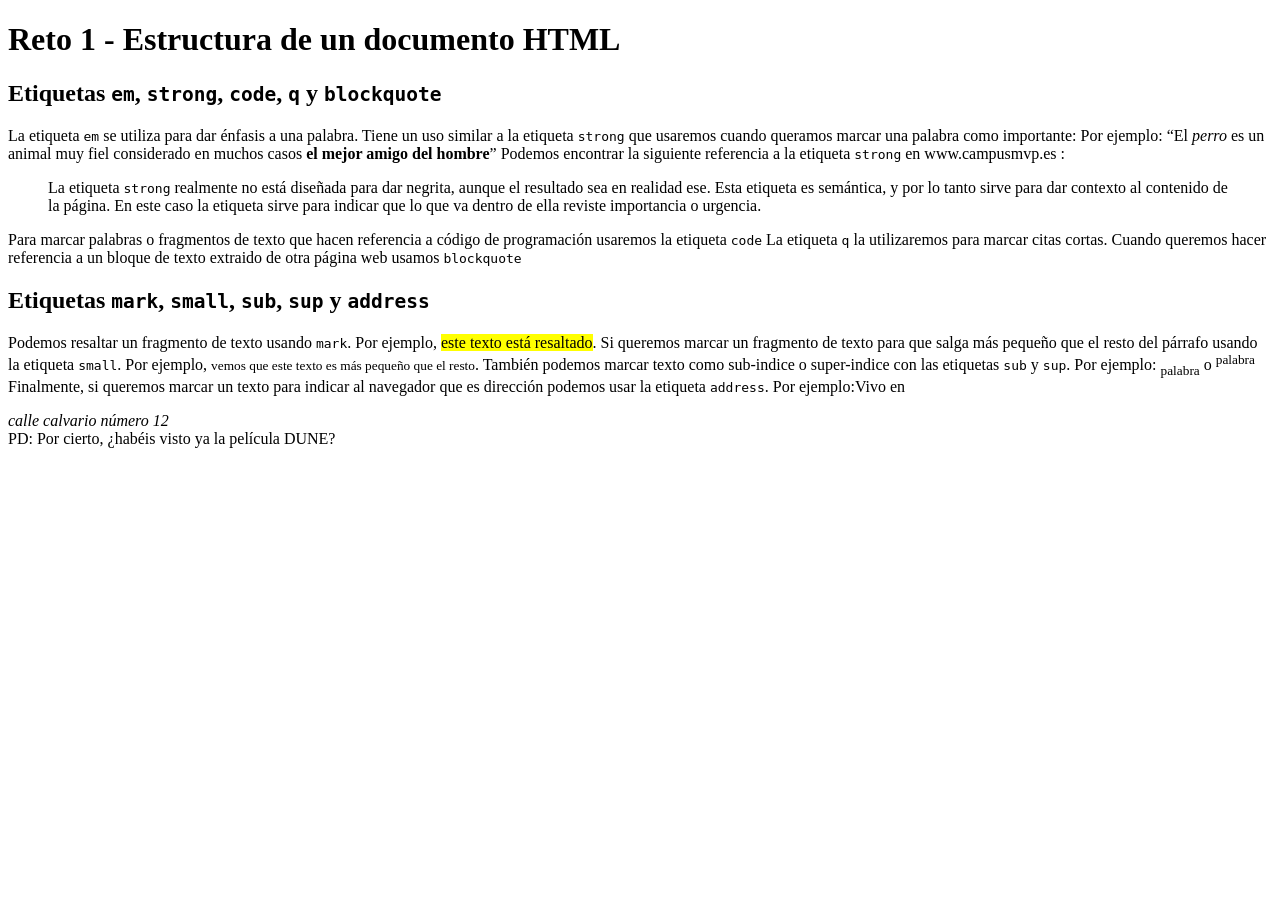
<file: practicas/reto 1/index.html>
<!DOCTYPE html>
<html lang="es">
<head>
    <meta charset="UTF-8">
    <meta name="viewport" content="width=device-width, initial-scale=1.0">
    <title>Reto 1</title>
</head>
<body>
    <h1>Reto 1 - Estructura de un documento HTML</h1>
    <h2>Etiquetas <code>em</code>, <code>strong</code>, <code>code</code>, <code>q</code> y <code>blockquote</code></h2>
    <p>
        La etiqueta <code>em</code> se utiliza para dar énfasis a una palabra. Tiene un uso similar a la etiqueta <code>strong</code> que usaremos cuando queramos marcar una palabra como importante: Por ejemplo:
        <q>El <em>perro</em> es un animal muy fiel considerado en muchos casos <strong>el mejor amigo del hombre</strong></q>
        Podemos encontrar la siguiente referencia a la etiqueta <code>strong</code> en www.campusmvp.es :
        <blockquote>La etiqueta <code>strong</code> realmente no está diseñada para dar negrita, aunque el resultado sea en realidad ese. Esta etiqueta es semántica, y por lo tanto sirve para dar contexto al contenido de la página. En este caso la etiqueta sirve para indicar que lo que va dentro de ella reviste importancia o urgencia.</blockquote>
        Para marcar palabras o fragmentos de texto que hacen referencia a código de programación usaremos la etiqueta <code>code</code>
        La etiqueta <code>q</code> la utilizaremos para marcar citas cortas. Cuando queremos hacer referencia a un bloque de texto extraido de otra página web usamos <code>blockquote</code>
    
    <h2>Etiquetas <code>mark</code>, <code>small</code>, <code>sub</code>, <code>sup</code> y <code>address</code></h2>
    <p>
        Podemos resaltar un fragmento de texto usando <code>mark</code>. Por ejemplo, <mark>este texto está resaltado</mark>.
        Si queremos marcar un fragmento de texto para que salga más pequeño que el resto del párrafo usando la etiqueta <code>small</code>. Por ejemplo, <small>vemos que este texto es más pequeño que el resto</small>.
        También podemos marcar texto como sub-indice o super-indice con las etiquetas <code>sub</code> y <code>sup</code>. Por ejemplo: <sub>palabra</sub> o <sup>palabra</sup> 
        Finalmente, si queremos marcar un texto para indicar al navegador que es dirección podemos usar la etiqueta <code>address</code>. Por ejemplo:Vivo en <address>calle calvario número 12</address>
        PD: Por cierto, ¿habéis visto ya la película DUNE?
    
        

</body>
</html>
</file>
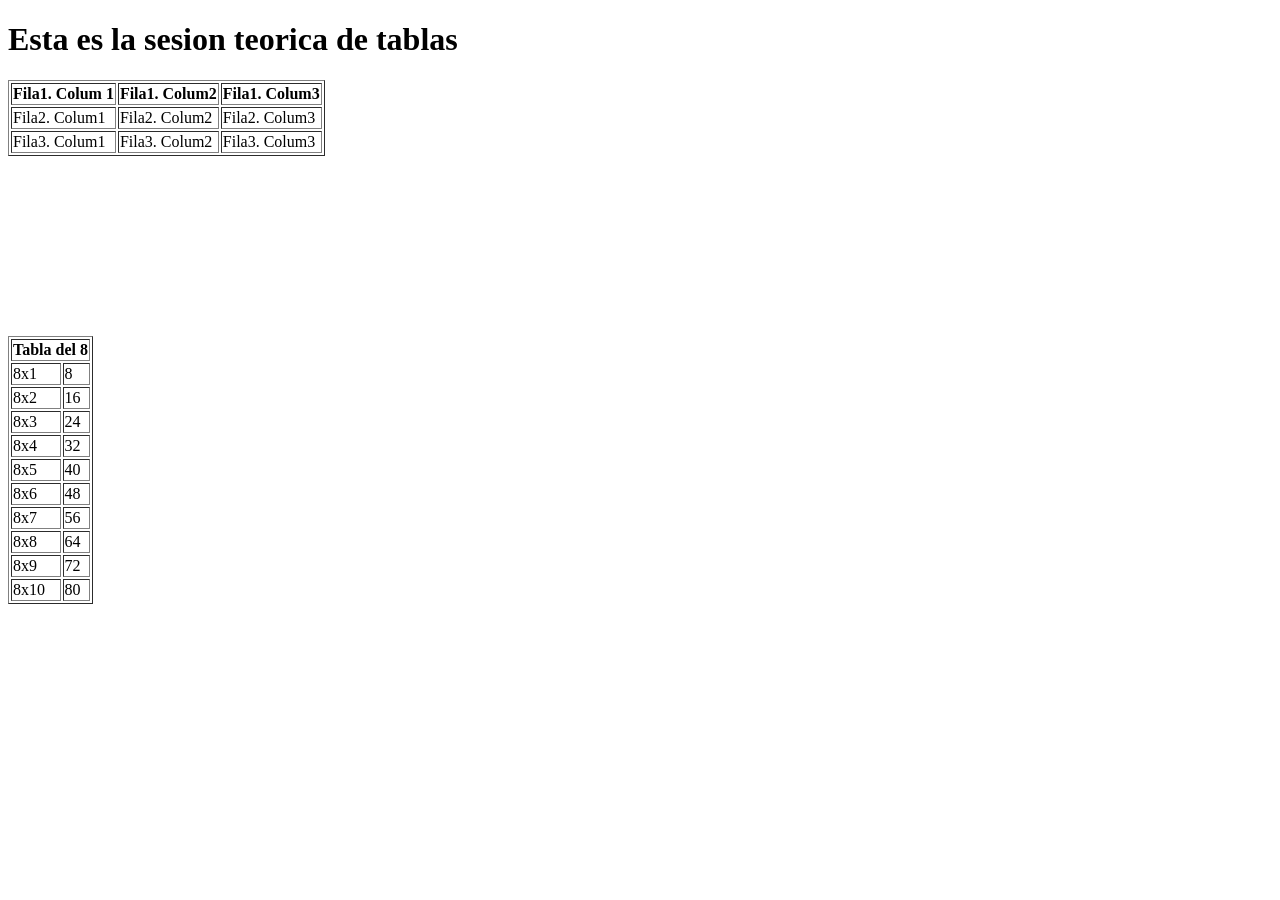
<file: practicas/tablas/index.html>
<!DOCTYPE html>
<html lang="en">
<head>
    <meta charset="UTF-8">
    <meta name="viewport" content="width=device-width, initial-scale=1.0">
    <title>Tablas</title>
    <link rel="stylesheet" href="estilo.css">
</head>
<body>
    <h1>Esta es la sesion teorica de tablas</h1>

    <table border="1" >
        <tr>
            <th>Fila1. Colum 1</th>
            <th>Fila1. Colum2</th>
            <th>Fila1. Colum3</th>
        </tr>
        <tr>
            <td>Fila2. Colum1</td>
            <td>Fila2. Colum2</td>
            <td>Fila2. Colum3</td>
        </tr>
        <tr>
            <td>Fila3. Colum1</td>
            <td>Fila3. Colum2</td>
            <td>Fila3. Colum3</td>
        </tr>
    </table>


<br><br><br><br><br><br><br><br><br><br>


    <table border="1">
        <tr>
            <th colspan="2">Tabla del 8</th>
        </tr>
        <tr>
            <td>8x1</td>
            <td>8</td>
        </tr>
        <tr>
            <td>8x2</td>
            <td>16</td>
        </tr>
        <tr>
            <td>8x3</td>
            <td>24</td>
        </tr>
        <tr>
            <td>8x4</td>
            <td>32</td>
        </tr>
        <tr>
            <td>8x5</td>
            <td>40</td>
        </tr>
        <tr>
            <td>8x6</td>
            <td>48</td>
        </tr>
        <tr>
            <td>8x7</td>
            <td>56</td>
        </tr>
        <tr>
            <td>8x8</td>
            <td>64</td>
        </tr>
        <tr>
            <td>8x9</td>
            <td>72</td>
        </tr>
        <tr>
            <td>8x10</td>
            <td>80</td>
        </tr>
    </table>
</body>
</html>
</file>
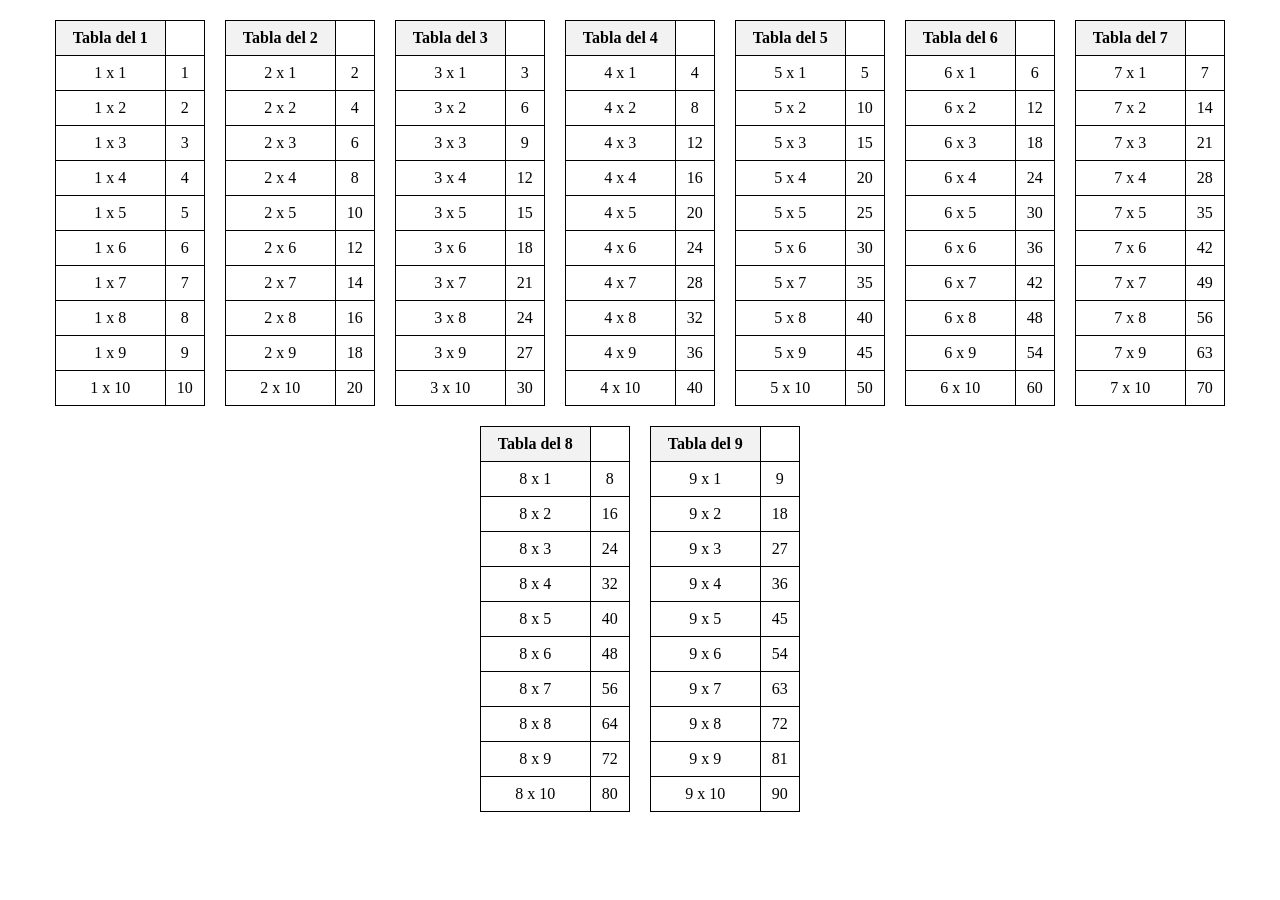
<file: practicas/tablasmultiplicar/index.html>
<!DOCTYPE html>
<html lang="en">
<head>
    <meta charset="UTF-8">
    <meta name="viewport" content="width=device-width, initial-scale=1.0">
    <title>Tablas de Multiplicar</title>
    <link rel="stylesheet" href="estilo.css">
</head>
<body>
    <table>
        <th>Tabla del 1</th>
        <tr><td>1 x 1</td><td>1</td></tr>
        <tr><td>1 x 2</td><td>2</td></tr>
        <tr><td>1 x 3</td><td>3</td></tr>
        <tr><td>1 x 4</td><td>4</td></tr>
        <tr><td>1 x 5</td><td>5</td></tr>
        <tr><td>1 x 6</td><td>6</td></tr>
        <tr><td>1 x 7</td><td>7</td></tr>
        <tr><td>1 x 8</td><td>8</td></tr>
        <tr><td>1 x 9</td><td>9</td></tr>
        <tr><td>1 x 10</td><td>10</td></tr>
    </table>

    <table>
        <th>Tabla del 2</th>
        <tr><td>2 x 1</td><td>2</td></tr>
        <tr><td>2 x 2</td><td>4</td></tr>
        <tr><td>2 x 3</td><td>6</td></tr>
        <tr><td>2 x 4</td><td>8</td></tr>
        <tr><td>2 x 5</td><td>10</td></tr>
        <tr><td>2 x 6</td><td>12</td></tr>
        <tr><td>2 x 7</td><td>14</td></tr>
        <tr><td>2 x 8</td><td>16</td></tr>
        <tr><td>2 x 9</td><td>18</td></tr>
        <tr><td>2 x 10</td><td>20</td></tr>
    </table>

    <table>
        <th>Tabla del 3</th>
        <tr><td>3 x 1</td><td>3</td></tr>
        <tr><td>3 x 2</td><td>6</td></tr>
        <tr><td>3 x 3</td><td>9</td></tr>
        <tr><td>3 x 4</td><td>12</td></tr>
        <tr><td>3 x 5</td><td>15</td></tr>
        <tr><td>3 x 6</td><td>18</td></tr>
        <tr><td>3 x 7</td><td>21</td></tr>
        <tr><td>3 x 8</td><td>24</td></tr>
        <tr><td>3 x 9</td><td>27</td></tr>
        <tr><td>3 x 10</td><td>30</td></tr>
    </table>

    <table>
        <th>Tabla del 4</th>
        <tr><td>4 x 1</td><td>4</td></tr>
        <tr><td>4 x 2</td><td>8</td></tr>
        <tr><td>4 x 3</td><td>12</td></tr>
        <tr><td>4 x 4</td><td>16</td></tr>
        <tr><td>4 x 5</td><td>20</td></tr>
        <tr><td>4 x 6</td><td>24</td></tr>
        <tr><td>4 x 7</td><td>28</td></tr>
        <tr><td>4 x 8</td><td>32</td></tr>
        <tr><td>4 x 9</td><td>36</td></tr>
        <tr><td>4 x 10</td><td>40</td></tr>
    </table>

    <table>
        <th>Tabla del 5</th>
        <tr><td>5 x 1</td><td>5</td></tr>
        <tr><td>5 x 2</td><td>10</td></tr>
        <tr><td>5 x 3</td><td>15</td></tr>
        <tr><td>5 x 4</td><td>20</td></tr>
        <tr><td>5 x 5</td><td>25</td></tr>
        <tr><td>5 x 6</td><td>30</td></tr>
        <tr><td>5 x 7</td><td>35</td></tr>
        <tr><td>5 x 8</td><td>40</td></tr>
        <tr><td>5 x 9</td><td>45</td></tr>
        <tr><td>5 x 10</td><td>50</td></tr>
    </table>

    <table>
        <th>Tabla del 6</th>
        <tr><td>6 x 1</td><td>6</td></tr>
        <tr><td>6 x 2</td><td>12</td></tr>
        <tr><td>6 x 3</td><td>18</td></tr>
        <tr><td>6 x 4</td><td>24</td></tr>
        <tr><td>6 x 5</td><td>30</td></tr>
        <tr><td>6 x 6</td><td>36</td></tr>
        <tr><td>6 x 7</td><td>42</td></tr>
        <tr><td>6 x 8</td><td>48</td></tr>
        <tr><td>6 x 9</td><td>54</td></tr>
        <tr><td>6 x 10</td><td>60</td></tr>
    </table>

    <table>
        <th>Tabla del 7</th>
        <tr><td>7 x 1</td><td>7</td></tr>
        <tr><td>7 x 2</td><td>14</td></tr>
        <tr><td>7 x 3</td><td>21</td></tr>
        <tr><td>7 x 4</td><td>28</td></tr>
        <tr><td>7 x 5</td><td>35</td></tr>
        <tr><td>7 x 6</td><td>42</td></tr>
        <tr><td>7 x 7</td><td>49</td></tr>
        <tr><td>7 x 8</td><td>56</td></tr>
        <tr><td>7 x 9</td><td>63</td></tr>
        <tr><td>7 x 10</td><td>70</td></tr>
    </table>

    <table>
        <th>Tabla del 8</th>
        <tr><td>8 x 1</td><td>8</td></tr>
        <tr><td>8 x 2</td><td>16</td></tr>
        <tr><td>8 x 3</td><td>24</td></tr>
        <tr><td>8 x 4</td><td>32</td></tr>
        <tr><td>8 x 5</td><td>40</td></tr>
        <tr><td>8 x 6</td><td>48</td></tr>
        <tr><td>8 x 7</td><td>56</td></tr>
        <tr><td>8 x 8</td><td>64</td></tr>
        <tr><td>8 x 9</td><td>72</td></tr>
        <tr><td>8 x 10</td><td>80</td></tr>
    </table>

    <table>
        <th>Tabla del 9</th>
        <tr><td>9 x 1</td><td>9</td></tr>
        <tr><td>9 x 2</td><td>18</td></tr>
        <tr><td>9 x 3</td><td>27</td></tr>
        <tr><td>9 x 4</td><td>36</td></tr>
        <tr><td>9 x 5</td><td>45</td></tr>
        <tr><td>9 x 6</td><td>54</td></tr>
        <tr><td>9 x 7</td><td>63</td></tr>
        <tr><td>9 x 8</td><td>72</td></tr>
        <tr><td>9 x 9</td><td>81</td></tr>
        <tr><td>9 x 10</td><td>90</td></tr>
    </table>
</body>
</html>
</file>
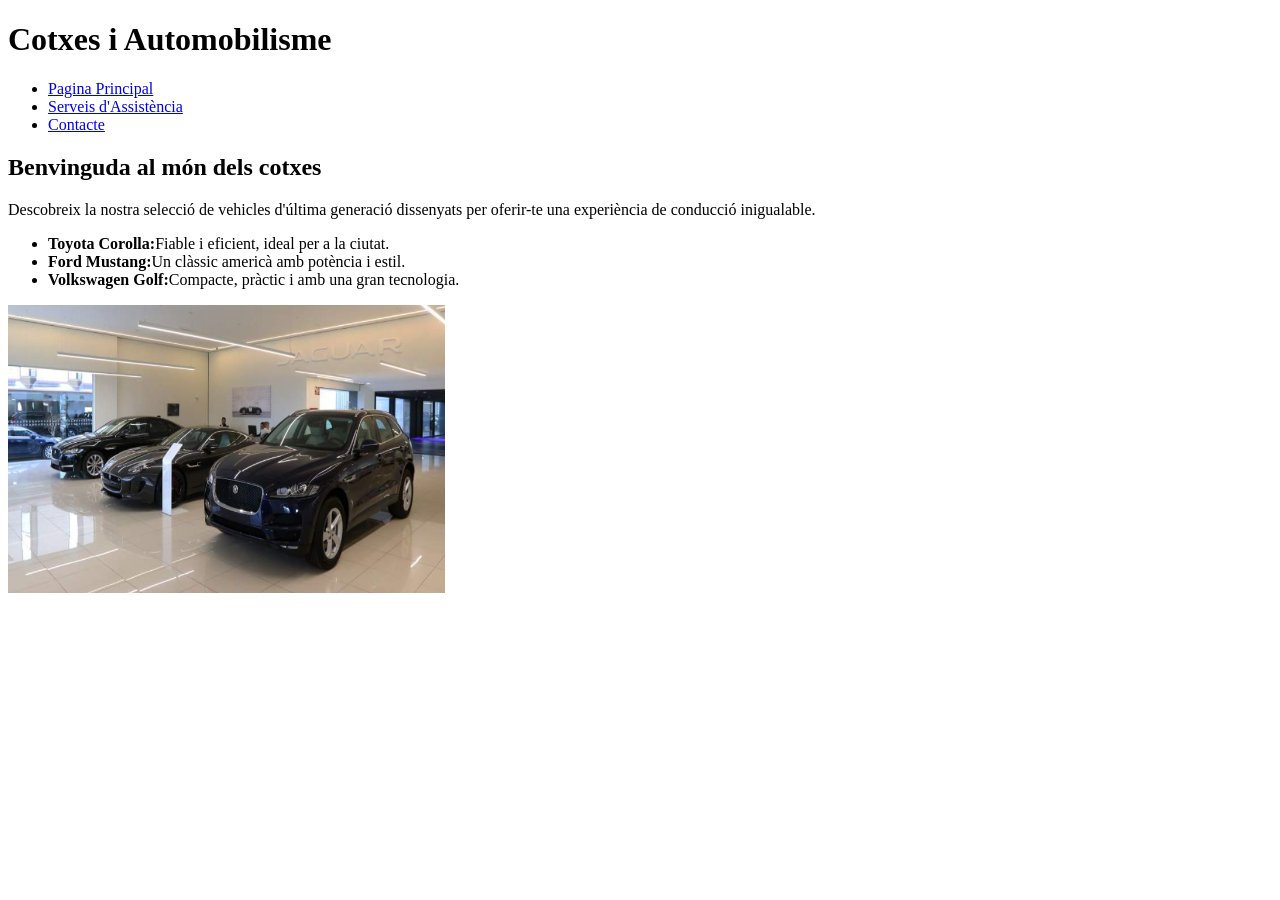
<file: practicas/reto3/AlcarazSerranoSergi_reto3/index.html>
<!DOCTYPE html>
<html lang="es">
<head>
    <meta charset="UTF-8">
    <meta name="viewport" content="width=device-width, initial-scale=1.0">
    <title>Reto 3 - Cotxes i Automobilisme</title>
</head>
<body>
    <h1>Cotxes i Automobilisme</h1>
    <div>
        <ul>
            <li><a href="index.html">Pagina Principal</a></li>
            <li><a href="paginas/serveis.html">Serveis d'Assistència</a></li>
            <li><a href="paginas/contacte.html">Contacte</a></li>
        </ul>
    </div>
    <h2>Benvinguda al món dels cotxes</h2>
    <p>Descobreix la nostra selecció de vehicles d'última generació dissenyats per oferir-te una experiència de conducció inigualable.</p>
    <ul>
        <li><strong>Toyota Corolla:</strong>Fiable i eficient, ideal per a la ciutat.</li>
        <li><strong>Ford Mustang:</strong>Un clàssic americà amb potència i estil.</li>
        <li><strong>Volkswagen Golf:</strong>Compacte, pràctic i amb una gran tecnologia.</li>
    </ul>

    <img src="./imagenes/3coches.png" alt=""></body>
</html>
</file>
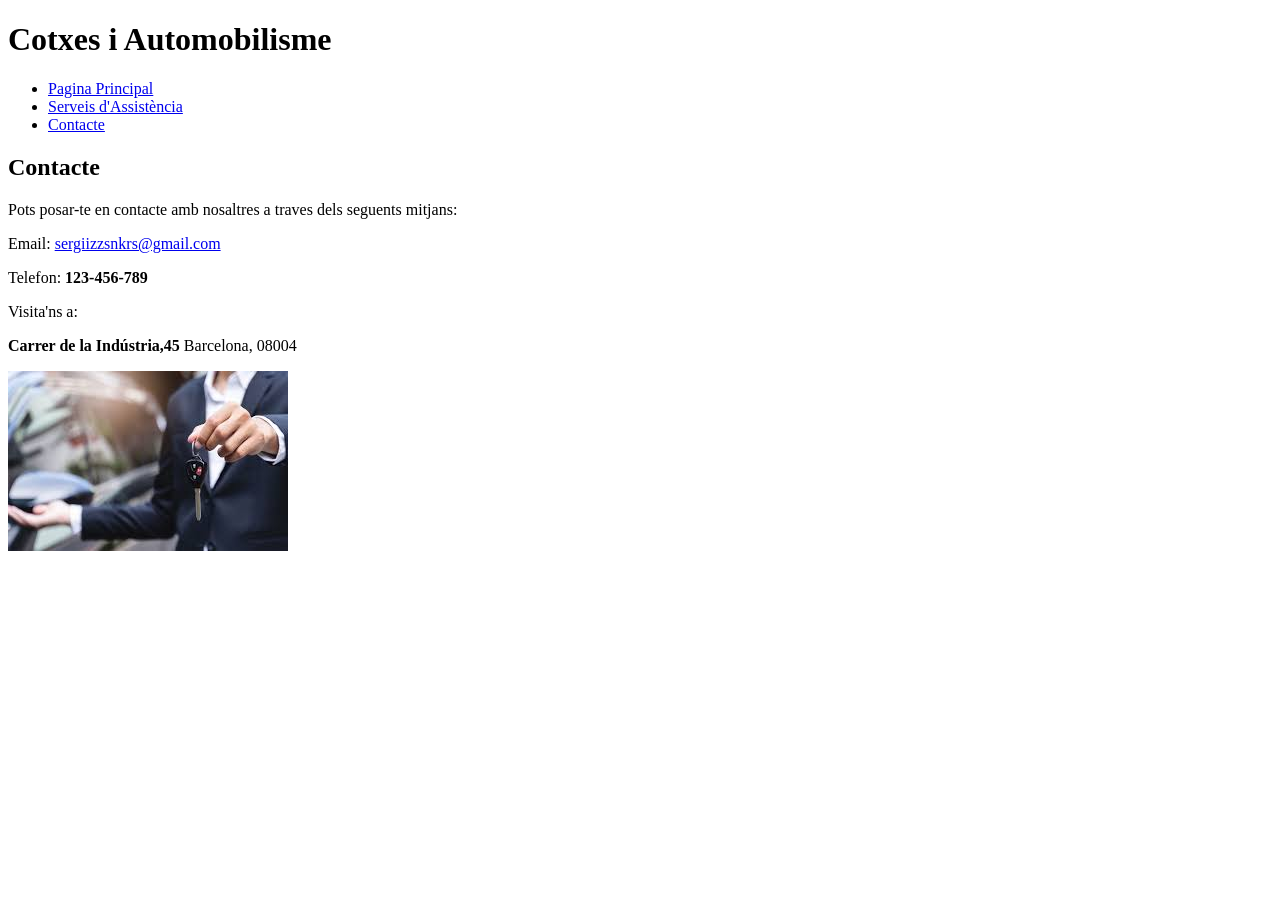
<file: practicas/reto3/AlcarazSerranoSergi_reto3/paginas/contacte.html>
<!DOCTYPE html>
<html lang="es">
<head>
    <meta charset="UTF-8">
    <meta name="viewport" content="width=device-width, initial-scale=1.0">
    <title>Reto 3 - Cotxes i Automobilisme</title>
</head>
<body>
    <h1>Cotxes i Automobilisme</h1>
    <div>
        <ul>
            <li><a href="../index.html">Pagina Principal</a></li>
            <li><a href="serveis.html">Serveis d'Assistència</a></li>
            <li><a href="contacte.html">Contacte</a></li>
        </ul>
    </div>
    <h2>Contacte</h2>
    <p>Pots posar-te en contacte amb nosaltres a traves dels seguents mitjans:</p>
    <p>Email: <a href="mailto:sergiizzsnkrs@gmail.com">sergiizzsnkrs@gmail.com</a></p>
    <p>Telefon: <strong>123-456-789</strong></p>
    <p>Visita'ns a: </p>
    <p>
        <strong>Carrer de la Indústria,45</strong>
        Barcelona, 08004
    </p>
    <img src="../imagenes/images.jpg" alt="">
</body>
</html>
</file>
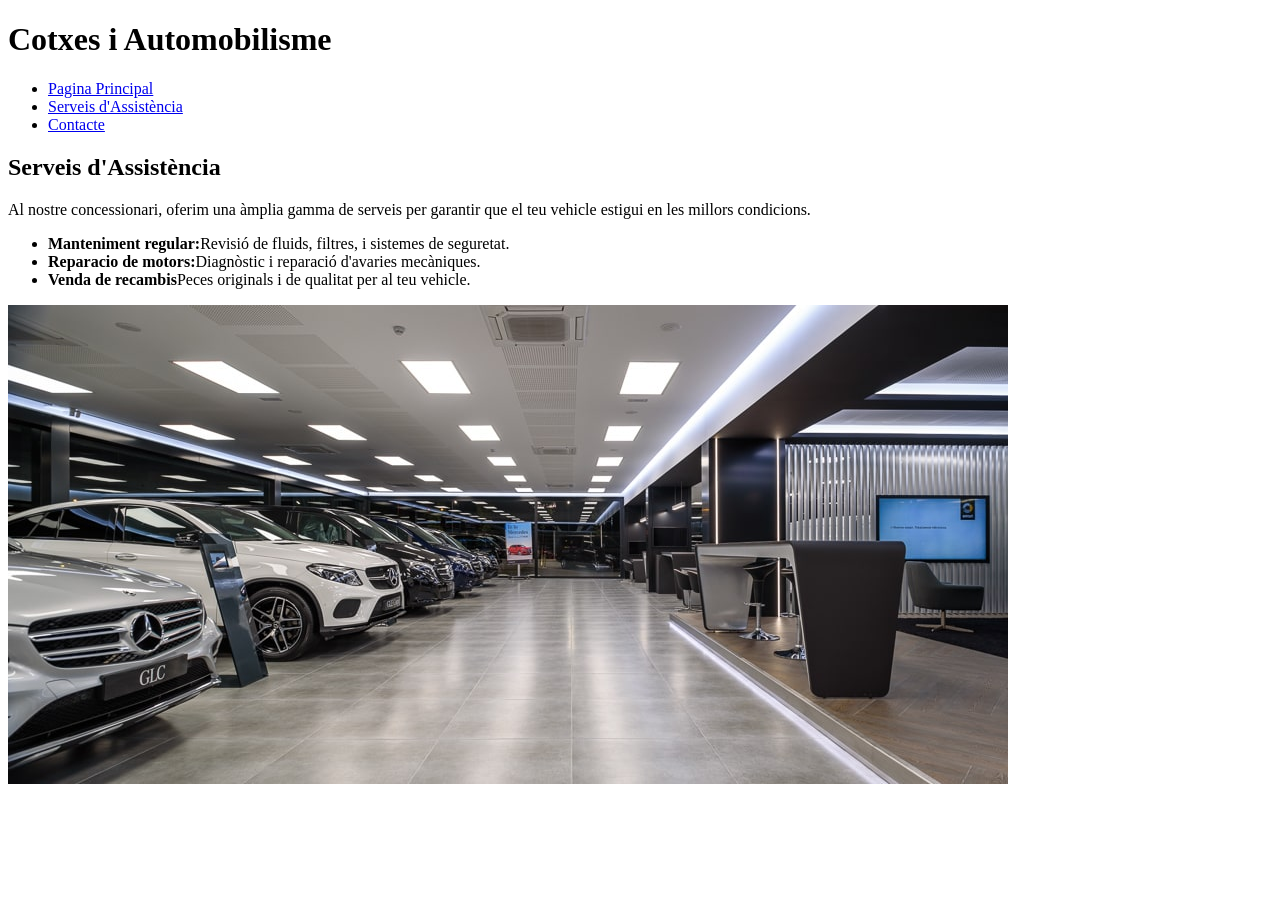
<file: practicas/reto3/AlcarazSerranoSergi_reto3/paginas/serveis.html>
<!DOCTYPE html>
<html lang="es">
<head>
    <meta charset="UTF-8">
    <meta name="viewport" content="width=device-width, initial-scale=1.0">
    <title>Reto 3 - Cotxes i Automobilisme
    </title>
</head>
<body>
    <h1>Cotxes i Automobilisme</h1>
    <div>
        <ul>
            <li><a href="../index.html">Pagina Principal</a></li>
            <li><a href="serveis.html">Serveis d'Assistència</a></li>
            <li><a href="contacte.html">Contacte</a></li>
        </ul>
    </div>
    <h2>Serveis d'Assistència</h2>
    <p>Al nostre concessionari, oferim una àmplia gamma de serveis per garantir que el teu vehicle estigui en les millors condicions.</p>
    <ul>
        <li><strong>Manteniment regular:</strong>Revisió de fluids, filtres, i sistemes de seguretat.</li>
        <li><strong>Reparacio de motors:</strong>Diagnòstic i reparació d'avaries mecàniques.</li>
        <li><strong>Venda de recambis</strong>Peces originals i de qualitat per al teu vehicle.</li>
    </ul>
    <img src="../imagenes/MERCEDES-BENZ-SHOW-ROOM23.jpg" alt="">
</body>
</html>
</file>
<file: practicas/tablas/estilo.css>
.tablas{
    display: flex;
    justify-content: center;
    gap: 30px;
}
th{
    background-color: white;
}
</file>
<file: practicas/tablasmultiplicar/estilo.css>
body {
    display: flex;
    flex-wrap: wrap;
    gap: 20px;
    justify-content: center;
    margin: 0;
    padding: 20px;
}
table {
    border-collapse: collapse;
    width: 150px;
    text-align: center;
}
table, th, td {
    border: 1px solid #000;
}
th, td {
    padding: 8px;
}
th {
    background-color: #f2f2f2;
}
caption {
    font-weight: bold;
    margin-bottom: 10px;
}
</file>
